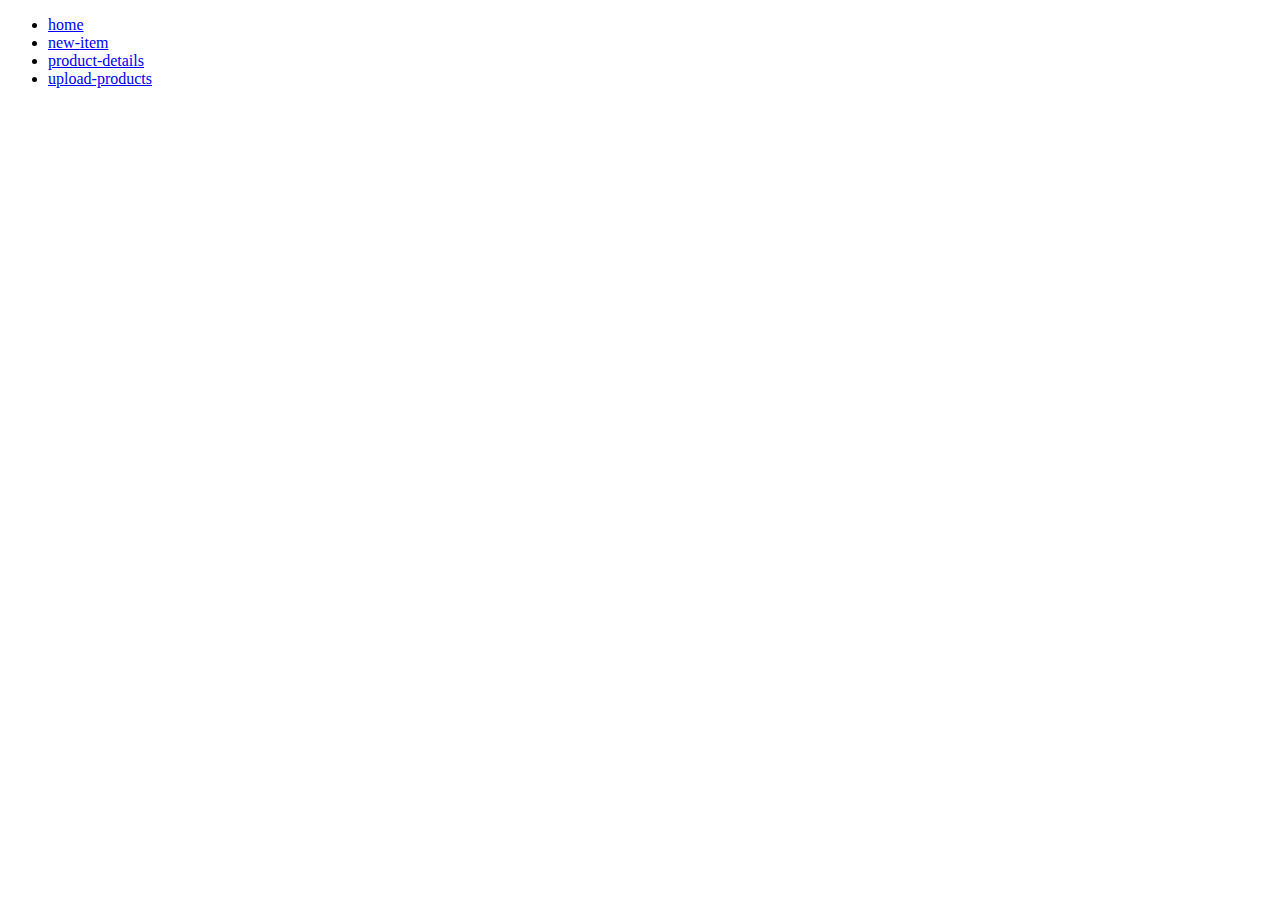
<file: index.html>
<!DOCTYPE html>
<html lang="en">

<head>
    <meta charset="UTF-8">
    <meta name="viewport" content="width=device-width, initial-scale=1.0">
    <meta http-equiv="X-UA-Compatible" content="ie=edge">
    <title>Project navigation</title>
</head>

<body>
    <ul>
        <li> <a href="home.html">home</a></li>
        <li> <a href="new-items.html">new-item</a></li>
        <li> <a href="product-details.html">product-details</a></li>
        <li> <a href="upload-products.html">upload-products</a></li>
    </ul>

</body>

</html>
</file>
